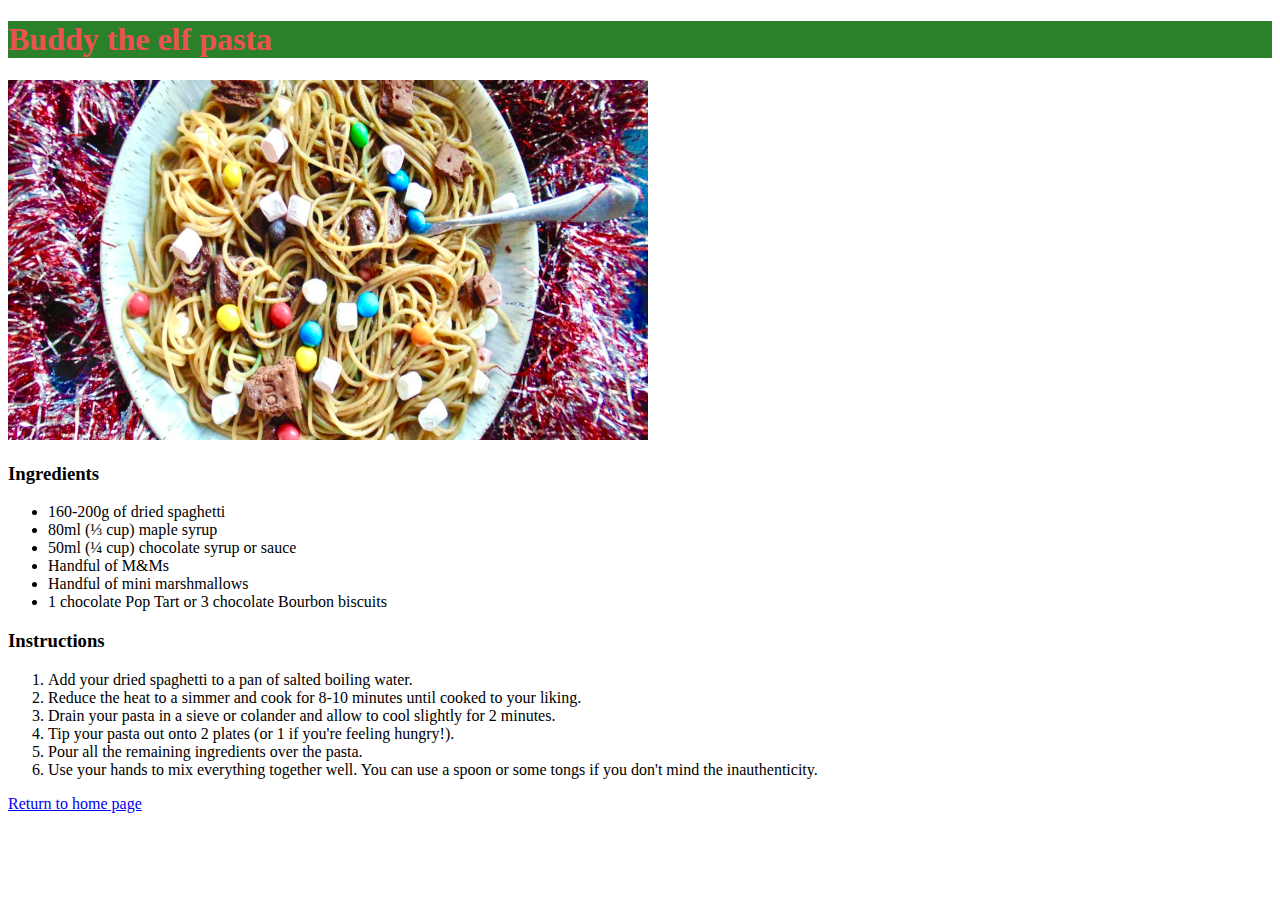
<file: recipes/buddy_the_elf.html>
<!DOCTYPE html>
<html lang="en">
<head>
    <!-- <link rel="stylesheet" href="style.css"> -->
    <meta charset="UTF-8">
    <meta http-equiv="X-UA-Compatible" content="IE=edge">
    <meta name="viewport" content="width=device-width, initial-scale=1.0">
    <title>Buddy the elf pasta</title>
</head>
<body>
    <div style="color:rgb(238, 81, 81);background-color: rgb(42, 129, 42)"><h1>Buddy the elf pasta</h1></div>
    <img src = "../images/pasta.jpeg" alt="image of pasta with mini marshmallows and maple syrup YUM!" style = "width:640px; height:360px;">
    <h3>Ingredients</h3>
    <ul>
        <li>160-200g of dried spaghetti</li>
        <li>80ml (⅓ cup) maple syrup</li>
        <li>50ml (¼ cup) chocolate syrup or sauce</li>
        <li>Handful of M&Ms</li>
        <li>Handful of mini marshmallows</li>
        <li>1 chocolate Pop Tart or 3 chocolate Bourbon biscuits</li>
    </ul>
    
   
    <h3>Instructions</h3>
    <ol>
        <li>Add your dried spaghetti to a pan of salted boiling water.</li>
        <li>Reduce the heat to a simmer and cook for 8-10 minutes until cooked to your liking.</li>
        <li>Drain your pasta in a sieve or colander and allow to cool slightly for 2 minutes.</li>
        <li>Tip your pasta out onto 2 plates (or 1 if you're feeling hungry!).</li>
        <li>Pour all the remaining ingredients over the pasta.</li>
        <li>Use your hands to mix everything together well. You can use a spoon or some tongs if you don't mind the inauthenticity.</li>
    </ol>

    <a href="../index.html">Return to home page</a>
</body>
</html>
</file>
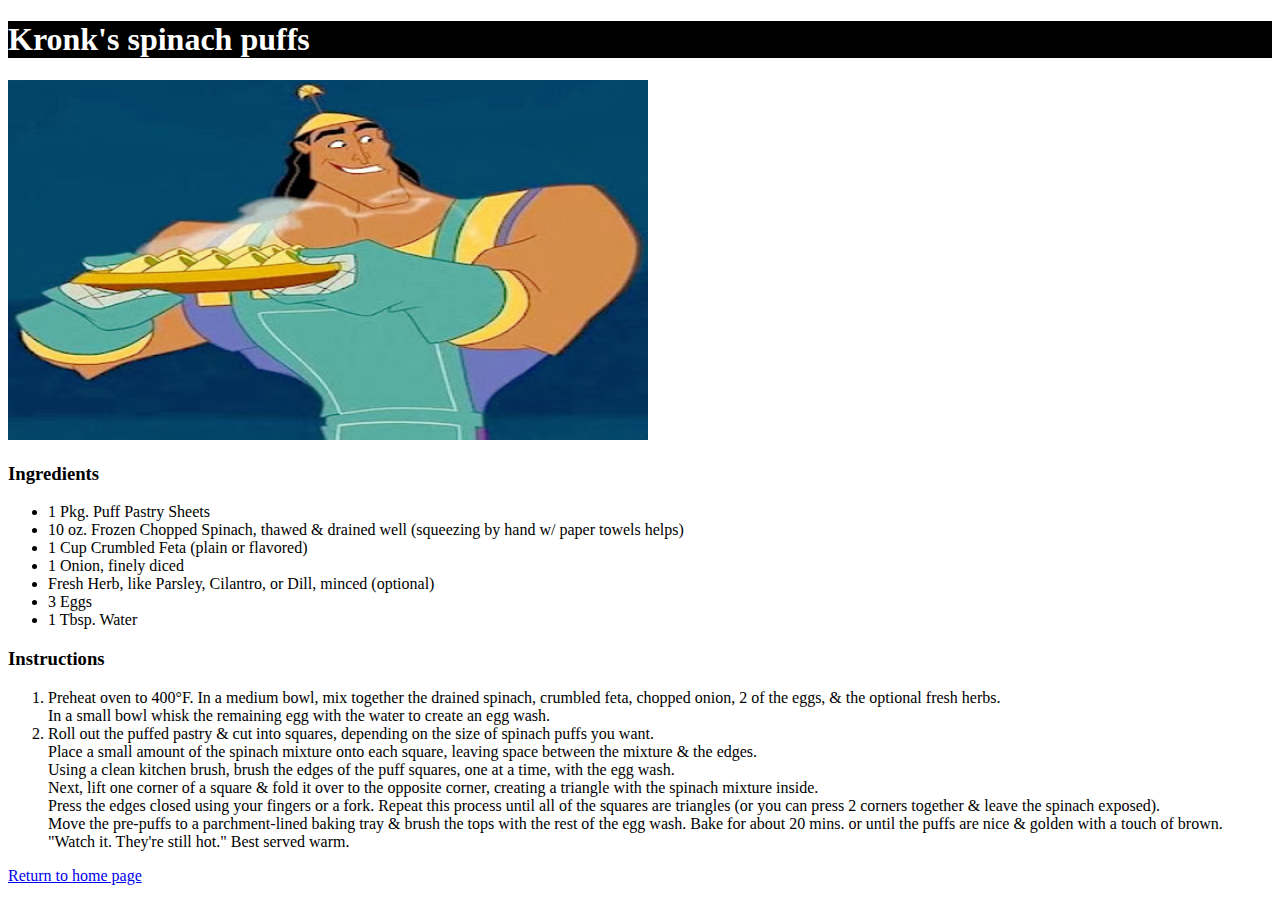
<file: recipes/kronk.html>
<!DOCTYPE html>
<html lang="en">
<head>
    <link rel="stylesheet" href="../style.css">
    <meta charset="UTF-8">
    <meta http-equiv="X-UA-Compatible" content="IE=edge">
    <meta name="viewport" content="width=device-width, initial-scale=1.0">
    <title>Kronk's spinach puffs</title>
</head>
<body>
    <div><h1>Kronk's spinach puffs</h1></div>
    <img src = "../images/puffs.jpg" alt="Kronk with his fresh spinach puffs!" style = "width:640px; height:360px;">
    <h3>Ingredients</h3>
    <ul>
        <li>1 Pkg. Puff Pastry Sheets</li>
        <li>10 oz. Frozen Chopped Spinach, thawed & drained well (squeezing by hand w/ paper towels helps)</li>
        <li>1 Cup Crumbled Feta (plain or flavored)</li>
        <li>1 Onion, finely diced</li>
        <li>Fresh Herb, like Parsley, Cilantro, or Dill, minced (optional)</li>
        <li>3 Eggs</li>
        <li>1 Tbsp. Water</li>
    </ul>
    
   
    <h3>Instructions</h3>
    <ol>
        <li>Preheat oven to 400°F. In a medium bowl, mix together the drained spinach, crumbled feta, chopped onion, 2 of the eggs, & the optional fresh herbs. <br>In a small bowl whisk the remaining egg with the water to create an egg wash.</li>
        <li>Roll out the puffed pastry & cut into squares, depending on the size of spinach puffs you want. 
            <br>Place a small amount of the spinach mixture onto each square, leaving space between the mixture & the edges. 
            <br>Using a clean kitchen brush, brush the edges of the puff squares, one at a time, with the egg wash. 
            <br>Next, lift one corner of a square & fold it over to the opposite corner, creating a triangle with the spinach mixture inside. 
            <br>Press the edges closed using your fingers or a fork. Repeat this process until all of the squares are triangles (or you can press 2 corners together & leave the spinach exposed). 
            <br>Move the pre-puffs to a parchment-lined baking tray & brush the tops with the rest of the egg wash. Bake for about 20 mins. or until the puffs are nice & golden with a touch of brown. 
            <br>"Watch it. They're still hot." Best served warm.</li>
        
    </ol>

    <a href="../index.html">Return to home page</a>
</body>
</html>
</file>
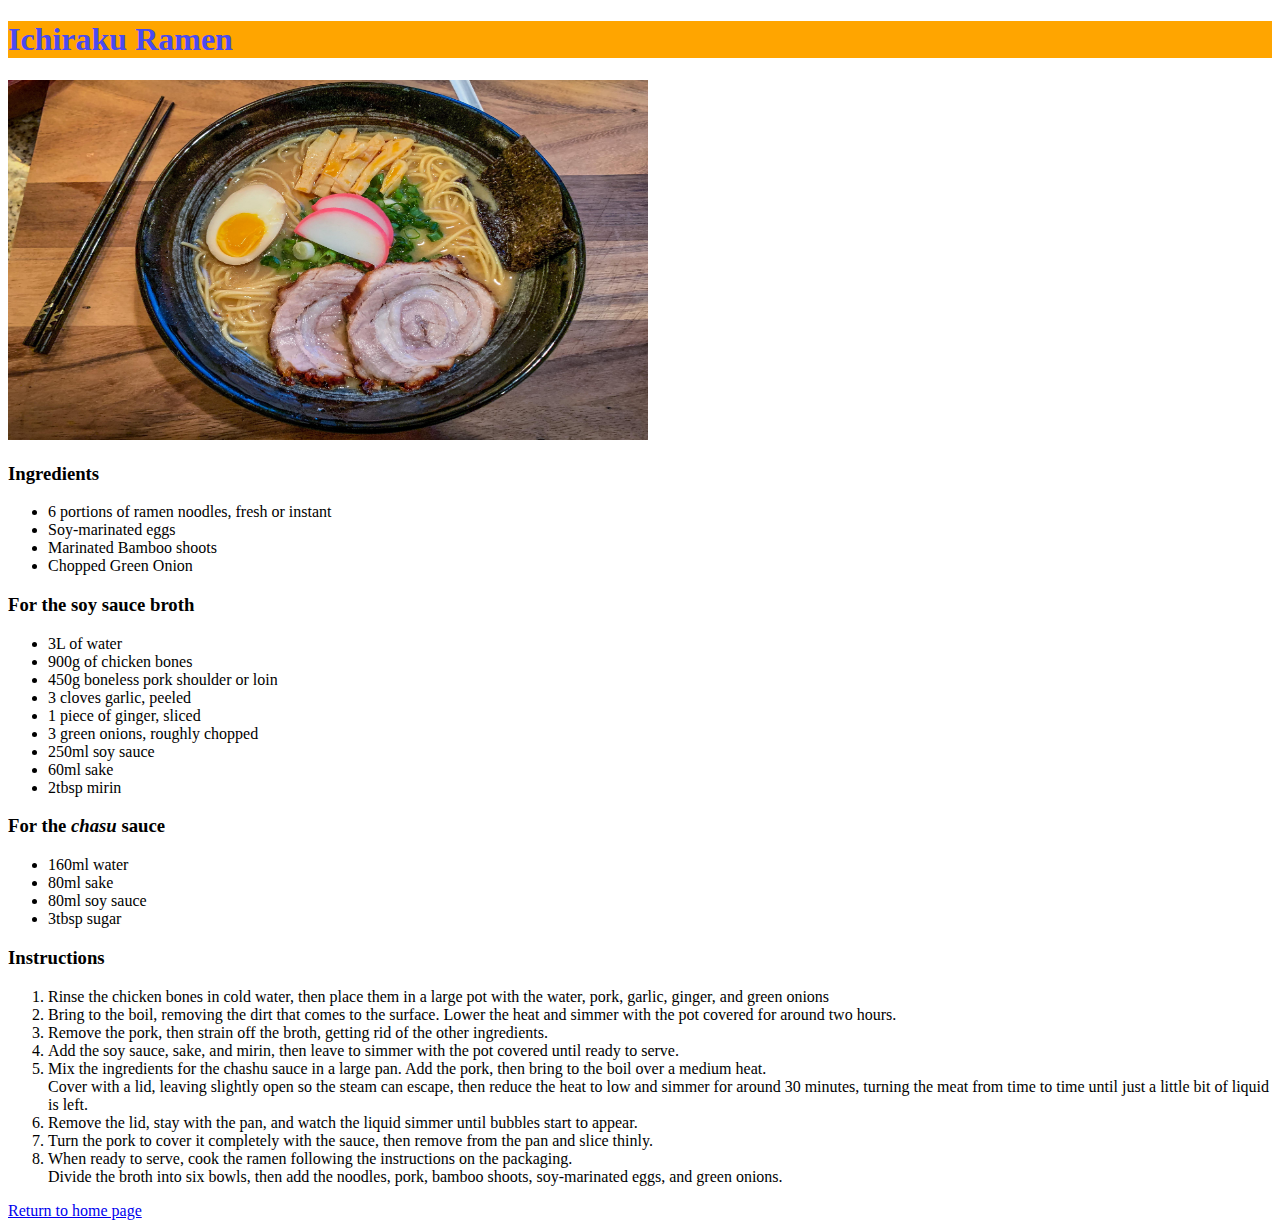
<file: recipes/naruto.html>
<!DOCTYPE html>
<html lang="en">
<head>
    <!-- <link rel="stylesheet" href="style.css"> -->
    <!-- internal CSS method for the webpage title -->
    <style>
        div{color: rgb(74, 74, 240); background-color: orange;}

    </style>
    <meta charset="UTF-8">
    <meta http-equiv="X-UA-Compatible" content="IE=edge">
    <meta name="viewport" content="width=device-width, initial-scale=1.0">
    <title class="title">Ichiraku Ramen Recipe</title>
</head>
<body>
    <div><h1>Ichiraku Ramen</h1></div>
    <img src = "../images/ramen.jpg" alt="image of the best banana nut bread you have ever seen" style = "width:640px; height:360px;">
    <h3>Ingredients</h3>
    <ul>
        <li>6 portions of ramen noodles, fresh or instant</li>
        <li>Soy-marinated eggs</li>
        <li>Marinated Bamboo shoots</li>
        <li>Chopped Green Onion</li>
    </ul>
    <h3>For the soy sauce broth</h3>
    <ul>
        <li>3L of water</li>
        <li>900g of chicken bones</li>
        <li>450g boneless pork shoulder or loin</li>
        <li>3 cloves garlic, peeled</li>
        <li>1 piece of ginger, sliced</li>
        <li>3 green onions, roughly chopped</li>
        <li>250ml soy sauce</li>
        <li>60ml sake</li>
        <li>2tbsp mirin</li>
    </ul>
    <h3>For the <em>chasu</em> sauce</h3>
    <ul>
        <li>160ml water</li>
        <li>80ml sake</li>
        <li>80ml soy sauce</li>
        <li>3tbsp sugar</li>
        
    </ul>
    <h3>Instructions</h3>
    <ol>
        <li>Rinse the chicken bones in cold water, then place them in a large pot with the water, pork, garlic, ginger, and green onions</li>
        <li>Bring to the boil, removing the dirt that comes to the surface. Lower the heat and simmer with the pot covered for around two hours.</li>
        <li>Remove the pork, then strain off the broth, getting rid of the other ingredients.</li>
        <li>Add the soy sauce, sake, and mirin, then leave to simmer with the pot covered until ready to serve.</li>
        <li>Mix the ingredients for the chashu sauce in a large pan. Add the pork, then bring to the boil over a medium heat.<br>Cover with a lid, leaving slightly open so the steam can escape, then reduce the heat to low and simmer for around 30 minutes, turning the meat from time to time until just a little bit of liquid is left.</li>
        <li>Remove the lid, stay with the pan, and watch the liquid simmer until bubbles start to appear.</li>
        <li>Turn the pork to cover it completely with the sauce, then remove from the pan and slice thinly.</li>
        <li>When ready to serve, cook the ramen following the instructions on the packaging. <br>Divide the broth into six bowls, then add the noodles, pork, bamboo shoots, soy-marinated eggs, and green onions.</li>
    </ol>

    <a href="../index.html">Return to home page</a>
</body>
</html>
</file>
<file: style.css>
div{
    color:white; background-color: black;
}
</file>
